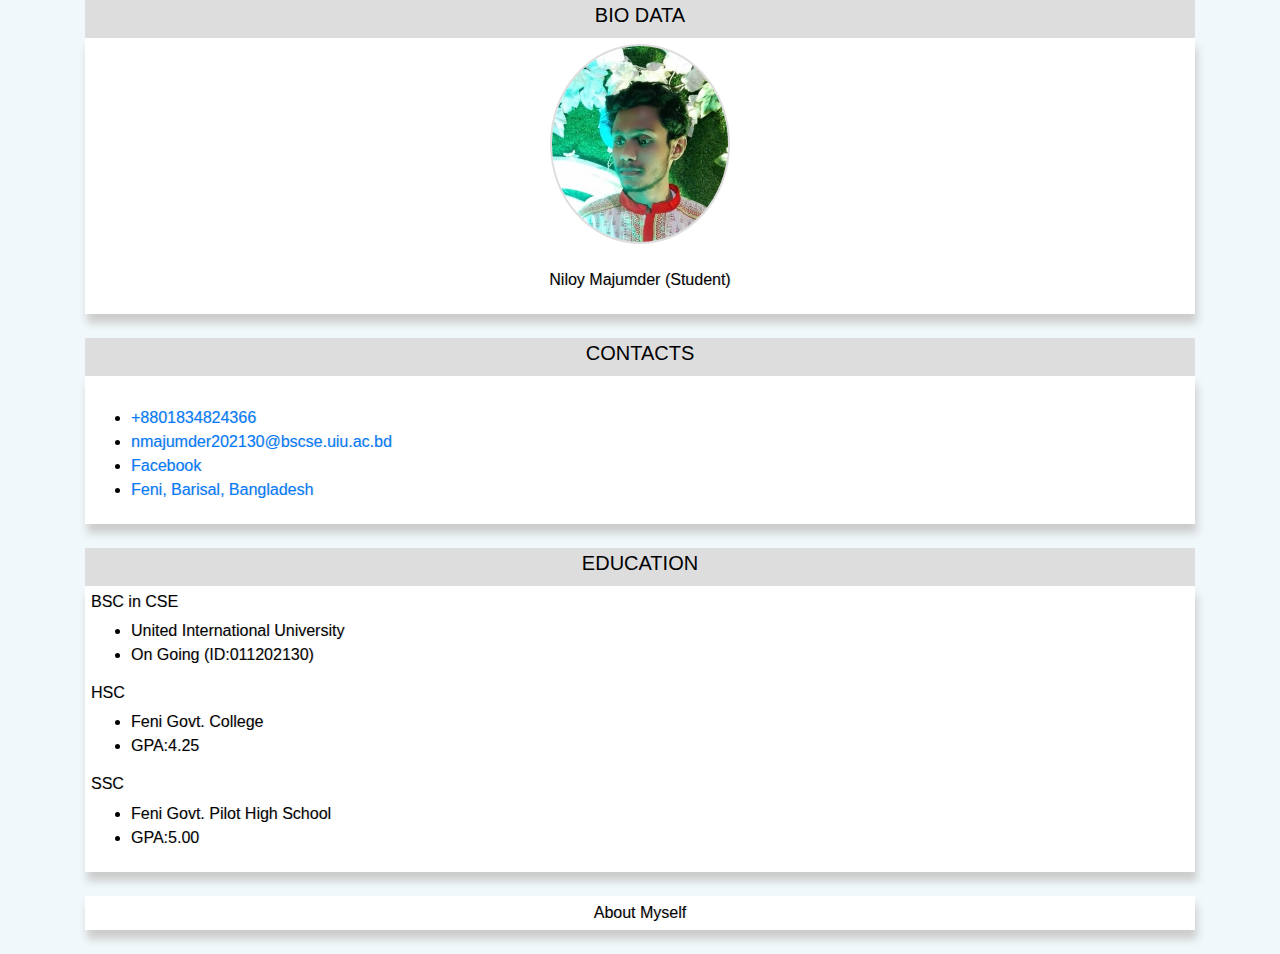
<file: index.html>
<html lang="en">
  <head>
    <!-- Required meta tags -->
    <meta charset="utf-8"/>
    <meta name="viewport" content="width=device-width, initial-scale=1, shrink-to-fit=no"/>

    <!-- Bootstrap CSS -->
    <link rel="stylesheet" href="https://stackpath.bootstrapcdn.com/bootstrap/4.5.2/css/bootstrap.min.css" integrity="sha384-JcKb8q3iqJ61gNV9KGb8thSsNjpSL0n8PARn9HuZOnIxN0hoP+VmmDGMN5t9UJ0Z" crossorigin="anonymous" /> <link rel="stylesheet" href="https://use.fontawesome.com/releases/v5.12.0/css/all.css" integrity="sha384-REHJTs1r2ErKBuJB0fCK99gCYsVjwxHrSU0N7I1zl9vZbggVJXRMsv/sLlOAGb4M" crossorigin="anonymous"/>

	 <link rel="stylesheet" href="styles.css"/> 

    <title>Welcome to My new site</title>
  </head>

<body>
<div class="container">


<div class="header" align="center"><h5>BIO DATA</h5></div>
<div class="main">
<img src="profile.png" style="border-radius:50%!important;border:2px solid #ddd;" class="rounded mx-auto d-block" alt="profile" width="auto" height="200px"/>
<br>
<p align="center">Niloy Majumder (Student)</p>
</div>
<br>


<div class="header" align="center"><h5>CONTACTS</h5></div>
<div class="main">
<br>
<ul>
<li><i class="fas fa-phone"></i> <a href="tel:+8801834824366">+8801834824366</a></li>
<li><i class="far fa-envelope"></i> <a href="mailto:nmajumder202130@bscse.uiu.ac.bd">nmajumder202130@bscse.uiu.ac.bd</a></li>
<li><i class="fab fa-facebook"></i> <a href="http://fb.com/profile.php?id=100011320336359" target="_blank">Facebook</a></li>
<li><i class="fas fa-map-marker-alt"></i> <a href="https://goo.gl/maps/1g2NgmCPuKtzT7qF7" target="_blank">Feni, Barisal, Bangladesh</a></li>
</ul>
</div>
<br>





<div class="header" align="center"><h5>EDUCATION</h5></div>
<div class="main">
<h6>BSC in CSE</h6>
<ul>
<li>United International University</li>
<li>On Going (ID:011202130)</li>
</ul>

<h6>HSC</h6>
<ul>
<li>Feni Govt. College</li>
<li>GPA:4.25</li>
</ul>

<h6>SSC</h6>
<ul>
<li>Feni Govt. Pilot High School</li>
<li>GPA:5.00</li>
</ul>

</div>
<br>
<a href="about-me.html"><div class="main" style="padding:5px;text-align:center;">About Myself</div></a>
<br>



























</div>
<!-- Required Bootstrap script -->
<script src="https://code.jquery.com/jquery-3.5.1.slim.min.js" integrity="sha384-DfXdz2htPH0lsSSs5nCTpuj/zy4C+OGpamoFVy38MVBnE+IbbVYUew+OrCXaRkfj" crossorigin="anonymous"></script>
<script src="https://cdn.jsdelivr.net/npm/popper.js@1.16.1/dist/umd/popper.min.js" integrity="sha384-9/reFTGAW83EW2RDu2S0VKaIzap3H66lZH81PoYlFhbGU+6BZp6G7niu735Sk7lN" crossorigin="anonymous"></script>
<script src="https://stackpath.bootstrapcdn.com/bootstrap/4.5.2/js/bootstrap.min.js" integrity="sha384-B4gt1jrGC7Jh4AgTPSdUtOBvfO8shuf57BaghqFfPlYxofvL8/KUEfYiJOMMV+rV" crossorigin="anonymous"></script>

</body>
</html>
</file>
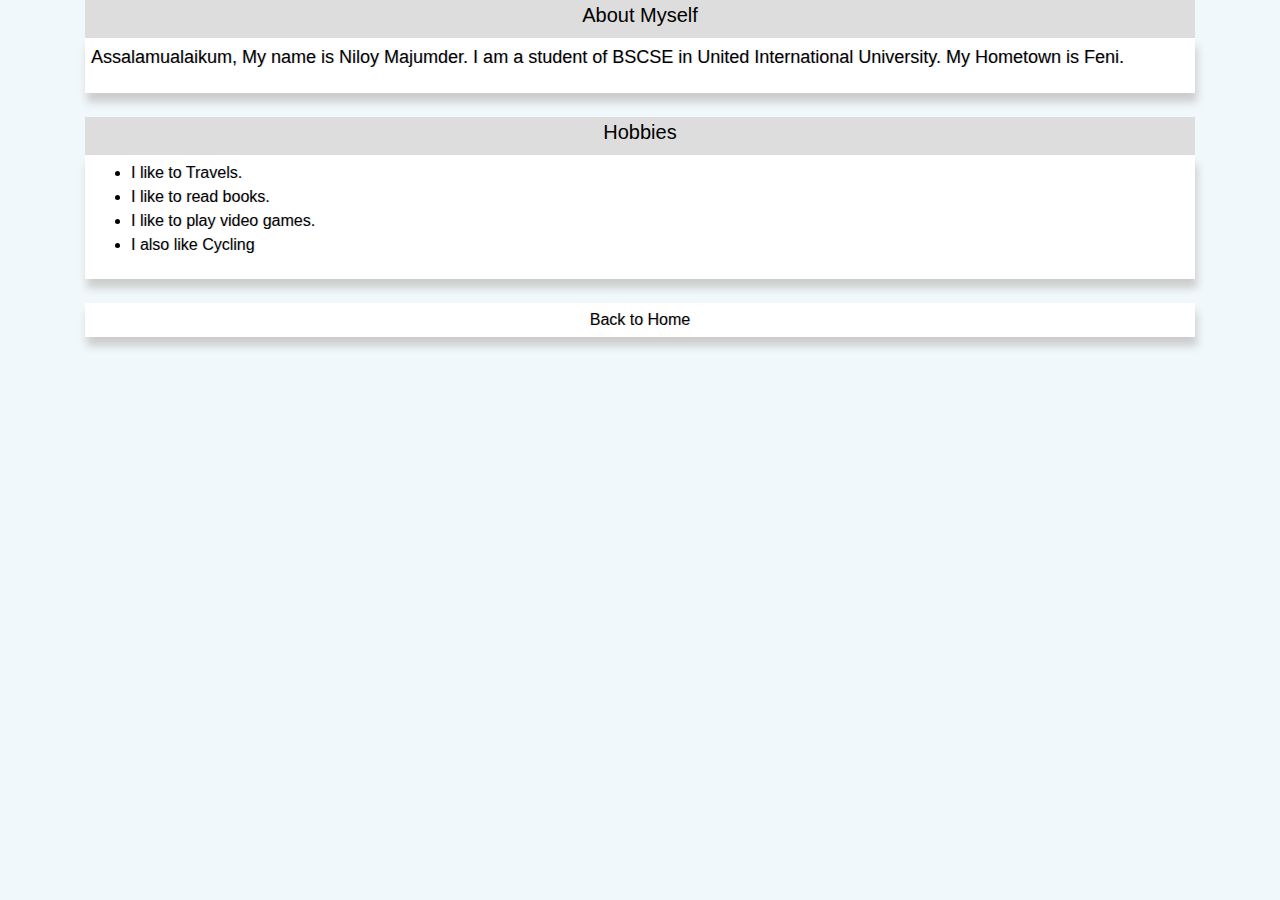
<file: about-me.html>
<html lang="en">
  <head>
    <!-- Required meta tags -->
    <meta charset="utf-8"/>
    <meta name="viewport" content="width=device-width, initial-scale=1, shrink-to-fit=no"/>

    <!-- Bootstrap CSS -->
    <link rel="stylesheet" href="https://stackpath.bootstrapcdn.com/bootstrap/4.5.2/css/bootstrap.min.css" integrity="sha384-JcKb8q3iqJ61gNV9KGb8thSsNjpSL0n8PARn9HuZOnIxN0hoP+VmmDGMN5t9UJ0Z" crossorigin="anonymous" /> <link rel="stylesheet" href="https://use.fontawesome.com/releases/v5.12.0/css/all.css" integrity="sha384-REHJTs1r2ErKBuJB0fCK99gCYsVjwxHrSU0N7I1zl9vZbggVJXRMsv/sLlOAGb4M" crossorigin="anonymous">

	 <link rel="stylesheet" href="styles.css"/> 

    <title>Welcome to My new site</title>
  </head>

<body>
<div class="container">


<div class="header" align="center"><h5>About Myself</h5></div>
<div class="main">
<p align="justify" style="font-size:18px;">Assalamualaikum, My name is Niloy Majumder. I am a student of BSCSE in United International University. My Hometown is Feni.</p>
</div>
<br>

<div class="header" align="center"><h5>Hobbies</h5></div>
<div class="main">
<ul>
<li>I like to Travels.</li>
<li>I like to read books.</li>
<li>I like to play video games.</li>
<li>I also like Cycling</li>
</ul>
</div>
<br>
<a href="index.html"><div class="main" style="padding:5px;text-align:center;">Back to Home</div></a>






































</div>
<!-- Required Bootstrap script -->
<script src="https://code.jquery.com/jquery-3.5.1.slim.min.js" integrity="sha384-DfXdz2htPH0lsSSs5nCTpuj/zy4C+OGpamoFVy38MVBnE+IbbVYUew+OrCXaRkfj" crossorigin="anonymous"></script>
<script src="https://cdn.jsdelivr.net/npm/popper.js@1.16.1/dist/umd/popper.min.js" integrity="sha384-9/reFTGAW83EW2RDu2S0VKaIzap3H66lZH81PoYlFhbGU+6BZp6G7niu735Sk7lN" crossorigin="anonymous"></script>
<script src="https://stackpath.bootstrapcdn.com/bootstrap/4.5.2/js/bootstrap.min.js" integrity="sha384-B4gt1jrGC7Jh4AgTPSdUtOBvfO8shuf57BaghqFfPlYxofvL8/KUEfYiJOMMV+rV" crossorigin="anonymous"></script>

</body>
</html>
</file>
<file: styles.css>
body {background-color:#f0f8fb!important;text-decoration:none;}

.header {
background-color:#ddd;
color:#000;
width:100%;
padding:3px;
margin:0px;
}

.main { 
background-color:#fff;
color:#000;
width:100%;
text-shadow:1px 0px 0px #ddd;
padding:6px;
margin:0px;
box-shadow: 2px 9px 8px #ccc;
}
a {text-decoration:none!important;}
</file>
